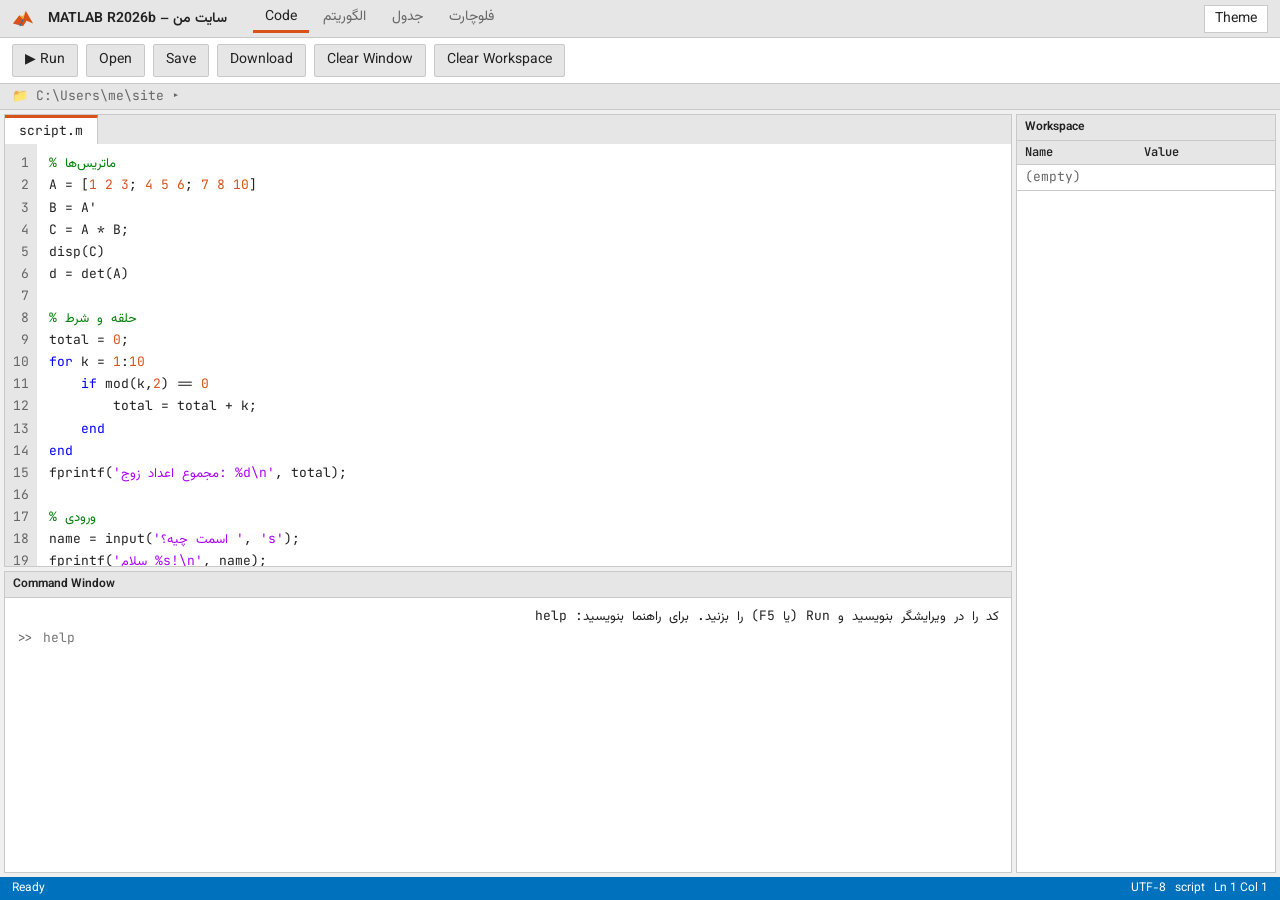
<file: index.html>
<!DOCTYPE html>
<html lang="fa">
<head>
<meta charset="utf-8">
<meta name="viewport" content="width=device-width, initial-scale=1, viewport-fit=cover">
<title>MATLAB – تمرین</title>
<link href="https://fonts.googleapis.com/css2?family=JetBrains+Mono:wght@400;600&family=Vazirmatn:wght@400;600&display=swap" rel="stylesheet">
<style>
:root{
  --bg:#f0f0f0; --panel:#ffffff; --bar:#e6e6e6; --line:#c9c9c9; --text:#222; --muted:#666;
  --blue:#0072bd; --orange:#d95319; --yellow:#edb120; --green:#028009; --purple:#aa04f9; --kw:#0000ff; --err:#d6141e;
  --sel:#cfe4f5; --tab:#fff; color-scheme:light;
  box-sizing:border-box; padding-top:env(safe-area-inset-top,0px); padding-bottom:env(safe-area-inset-bottom,0px);
}
@media (prefers-color-scheme:dark){
  :root:not([data-theme="light"]){
    --bg:#2b2b2b; --panel:#1e1e1e; --bar:#383838; --line:#4a4a4a; --text:#e4e4e4; --muted:#999;
    --blue:#4aa3df; --orange:#f07a47; --green:#5cb85c; --purple:#c678dd; --kw:#6fa8ff; --err:#ff6b6b; --sel:#264f78; --tab:#1e1e1e; color-scheme:dark;
  }
}
:root[data-theme="dark"]{
  --bg:#2b2b2b; --panel:#1e1e1e; --bar:#383838; --line:#4a4a4a; --text:#e4e4e4; --muted:#999;
  --blue:#4aa3df; --orange:#f07a47; --green:#5cb85c; --purple:#c678dd; --kw:#6fa8ff; --err:#ff6b6b; --sel:#264f78; --tab:#1e1e1e; color-scheme:dark;
}
*{box-sizing:border-box}
html{height:100%;scroll-padding-top:env(safe-area-inset-top,0px)}
body{margin:0;height:100%;background:var(--bg);color:var(--text);font:14px/1.6 'Vazirmatn',system-ui,sans-serif;display:flex;flex-direction:column;overflow:hidden}
.mono{font-family:'JetBrains Mono','Vazirmatn',Consolas,Menlo,monospace;font-size:13px}
header{background:var(--bar);border-bottom:1px solid var(--line);display:flex;align-items:center;gap:14px;padding:4px 12px;direction:ltr}
.logo{width:22px;height:22px}
header b{font-weight:600}
.tabs{display:flex;gap:2px;margin-inline-start:12px}
.tabs span{padding:2px 12px;color:var(--muted)}
.tabs .on{color:var(--text);border-bottom:3px solid var(--orange)}
header button{margin-inline-start:auto;background:var(--panel);color:var(--text);border:1px solid var(--line);padding:2px 10px;cursor:pointer;font:inherit}
.strip{background:var(--panel);border-bottom:1px solid var(--line);padding:6px 12px;display:flex;gap:8px;flex-wrap:wrap;direction:ltr}
.strip button{background:var(--bar);color:var(--text);border:1px solid var(--line);padding:4px 12px;cursor:pointer;font:inherit;border-radius:2px}
.strip button:hover{background:var(--sel)}
.strip button:focus-visible,header button:focus-visible,.files li:focus-visible,#cmd:focus-visible{outline:2px solid var(--blue);outline-offset:1px}
.path{background:var(--bar);padding:2px 12px;border-bottom:1px solid var(--line);color:var(--muted);direction:ltr}
main{flex:1;display:grid;grid-template-columns:minmax(0,1fr) 260px;gap:4px;padding:4px;min-height:0;direction:ltr}
.pane{background:var(--panel);border:1px solid var(--line);display:flex;flex-direction:column;min-height:0;min-width:0}
.pane>h2{margin:0;font-size:12px;font-weight:600;background:var(--bar);padding:3px 8px;border-bottom:1px solid var(--line)}
.files{list-style:none;margin:0;padding:4px 0;overflow:auto}
.files li{padding:3px 12px;cursor:pointer;white-space:nowrap}
.files li:hover{background:var(--bar)}
.files li.on{background:var(--sel)}
.files li::before{content:"▣ ";color:var(--blue)}
.center{display:grid;grid-template-rows:minmax(0,3fr) minmax(0,2fr);gap:4px;min-height:0}
.edtab{background:var(--bar);display:flex}
.edtab input{background:var(--tab);color:var(--text);font:inherit;padding:3px 14px;border:0;border-top:3px solid var(--orange);border-right:1px solid var(--line);width:200px;outline-offset:-2px}
.edtab span{background:var(--tab);padding:3px 14px;border-top:3px solid var(--orange);border-right:1px solid var(--line)}
.editor{flex:1;overflow:hidden;display:flex;min-height:120px}
.gut{padding:8px 8px;text-align:right;color:var(--muted);background:var(--bar);user-select:none;white-space:pre;line-height:1.7;overflow:hidden;direction:ltr}
.ed{position:relative;flex:1;min-width:0}
.ed pre,.ed textarea{position:absolute;inset:0;margin:0;padding:8px 12px;border:0;font:inherit;line-height:1.7;white-space:pre;tab-size:4;direction:ltr;text-align:left}
.ed pre{overflow:hidden;pointer-events:none;color:var(--text)}
.ed textarea{overflow:auto;background:transparent;color:transparent;caret-color:var(--text);resize:none;outline:none}
.ed textarea::selection{background:var(--sel)}
.c{color:var(--green)} .s{color:var(--purple)} .k{color:var(--kw)} .n{color:var(--orange)}
.cw{flex:1;overflow:auto;padding:8px 12px;line-height:1.6}
.cw .o{white-space:pre-wrap;unicode-bidi:plaintext;display:block;min-height:1.6em}
.cw .e{color:var(--err)}
.cw .m{color:var(--muted)}
.prompt{display:flex;gap:8px;align-items:center}
.prompt i{font-style:normal;color:var(--muted);white-space:nowrap;max-width:60%;overflow:hidden;text-overflow:ellipsis;unicode-bidi:plaintext}
#cmd{flex:1;border:0;background:transparent;color:var(--text);font:inherit;outline-offset:2px}
table{border-collapse:collapse;width:100%}
th,td{text-align:left;padding:2px 8px;border-bottom:1px solid var(--line);font-weight:400;unicode-bidi:plaintext}
th{background:var(--bar);font-weight:600;font-size:12px}
.right{display:flex;flex-direction:column;min-height:0}
.right .pane{flex:1;overflow:auto}
.fig{padding:8px;display:flex;flex-direction:column;gap:6px;align-items:center;justify-content:center;flex:1}
canvas{width:100%;max-width:100%;border:1px solid var(--line);background:var(--panel)}
footer{background:var(--blue);color:#fff;padding:2px 12px;font-size:12px;display:flex;justify-content:space-between;direction:ltr}
@media (max-width:860px){
  body{overflow:auto}
  main{grid-template-columns:1fr;display:flex;flex-direction:column}
  .center{display:flex;flex-direction:column}
  .editor{height:300px;flex:none} .cw{min-height:240px}
  .files{max-height:140px}
}

[hidden]{display:none!important}
.tabs button{margin:0;background:none;border:0;border-bottom:3px solid transparent;padding:2px 12px;color:var(--muted);font:inherit;cursor:pointer}
.tabs button.on{color:var(--text);border-bottom-color:var(--orange)}
.tabs button:focus-visible{outline:2px solid var(--blue)}
.page{flex:1;overflow:auto;padding:16px;direction:rtl}
.wrap{max-width:860px;margin:0 auto;display:flex;flex-direction:column;gap:12px}
.wrap h1{margin:0;font-size:20px}
.hint{margin:0;color:var(--muted)}
details{background:var(--panel);border:1px solid var(--line);padding:6px 10px}
.codebox{margin:6px 0 0;white-space:pre;overflow:auto;max-height:220px;text-align:left;font:13px/1.6 'JetBrains Mono','Vazirmatn',Consolas,monospace}
#alg-in{width:100%;min-height:240px;padding:10px;background:var(--panel);color:var(--text);border:1px solid var(--line);font:inherit;line-height:1.9}
.act,.act2{align-self:flex-start;border:1px solid var(--line);padding:6px 16px;font:inherit;cursor:pointer;background:#0072bd;color:#fff;border-radius:2px}
.act2{background:var(--bar);color:var(--text)}
.btns{display:flex;gap:8px;flex-wrap:wrap}
.res ul{list-style:none;margin:8px 0 0;padding:0;display:flex;flex-direction:column;gap:4px}
.res li{padding:4px 8px;border-inline-start:4px solid var(--line);background:var(--panel)}
.res li.ok{border-color:var(--green)}.res li.bad{border-color:var(--err)}.res li.warn{border-color:var(--yellow)}
.res li b{display:inline-block;width:1.2em}
.verdict{padding:8px 12px;font-weight:600;border:1px solid}
.v-ok{color:var(--green);border-color:var(--green)}.v-bad{color:var(--err);border-color:var(--err)}
.tbl-wrap{overflow-x:auto}
#tb{border-collapse:collapse;background:var(--panel)}
#tb th,#tb td{border:1px solid var(--line);padding:4px 6px;text-align:center;unicode-bidi:normal}
#tb th small{display:block;color:var(--muted);font-weight:400}
#tb input{width:110px;text-align:center;direction:ltr;background:transparent;color:var(--text);border:0;font:inherit;padding:4px}
#tb .x,.ctl button{background:var(--bar);color:var(--text);border:1px solid var(--line);cursor:pointer;font:inherit}
.pal{display:flex;gap:8px;flex-wrap:wrap}
.pal button{background:var(--panel);color:var(--text);border:1px solid var(--line);padding:6px 12px;font:inherit;cursor:pointer}
.fc{display:flex;flex-direction:column;align-items:center;padding:8px}
.fc .row{position:relative}
.blk{position:relative;width:min(260px,62vw);height:56px}
.blk.b-dec{height:84px}
.blk svg{position:absolute;inset:0;width:100%;height:100%}
.blk svg *{fill:var(--panel);stroke:var(--blue);stroke-width:2;vector-effect:non-scaling-stroke}
.blk input{position:absolute;inset:0;margin:auto;width:70%;height:30px;text-align:center;background:transparent;color:var(--text);border:0;font:inherit}
.blk.b-dec input{width:46%}
.ctl{position:absolute;left:calc(100% + 8px);top:50%;transform:translateY(-50%);display:flex;gap:2px}
.ctl button{width:26px;height:24px;padding:0}
.arr{color:var(--blue);line-height:1;padding:2px 0}
.empty{color:var(--muted)}
.io{display:grid;grid-template-columns:1fr 1fr;gap:10px}
.io label{display:flex;flex-direction:column;gap:4px;font-weight:600}
.io textarea{padding:8px;background:var(--panel);color:var(--text);border:1px solid var(--line);font:inherit;font-weight:400}
.wrap h2{margin:8px 0 0;font-size:16px}
@media (max-width:600px){.io{grid-template-columns:1fr}}
</style>
</head>
<body>
<header>
  <svg class="logo" viewBox="0 0 24 24" aria-hidden="true"><path d="M1 17 8 8l4 4 3-9 8 14-7-3-4 6z" fill="#d95319"/><path d="M8 8l4 4 3-9-3 6z" fill="#edb120"/><path d="M12 12l-4 8 1 0 3-6z" fill="#0072bd"/></svg>
  <b>MATLAB R2026b – سایت من</b>
  <nav class="tabs" aria-label="Pages"><button class="on" data-view="code">Code</button><button data-view="alg">الگوریتم</button><button data-view="tab">جدول</button><button data-view="flow">فلوچارت</button></nav>
  <button id="theme" aria-label="تغییر تم">Theme</button>
</header>
<div class="strip" role="toolbar" aria-label="Run">
  <button id="run" title="F5 / Ctrl+Enter">▶ Run</button>
  <button id="bopen" title="Open a .m or .txt file">Open</button>
  <button id="bsave" title="Ctrl+S">Save</button>
  <button id="bdl" title="Download a copy">Download</button>
  <input type="file" id="fin" accept=".m,.txt,text/plain" hidden>
  <button data-cmd="clc">Clear Window</button>
  <button data-cmd="clear">Clear Workspace</button>
</div>
<div class="path mono">📁 C:\Users\me\site ▸</div>
<main>
  <div class="center">
    <section class="pane" aria-label="Editor">
      <div class="edtab mono"><span id="fname">script.m</span></div>
      <div class="editor mono"><div class="gut" id="gut"></div><div class="ed"><pre id="hlp" aria-hidden="true"></pre><textarea id="ta" wrap="off" spellcheck="false" aria-label="Editor"></textarea></div></div>
    </section>
    <section class="pane" aria-label="Command Window">
      <h2>Command Window</h2>
      <div class="cw mono" id="cw" onclick="cmd.focus()">
        <div id="out"></div>
        <div class="prompt"><i>&gt;&gt;</i><input id="cmd" class="mono" autocomplete="off" spellcheck="false" aria-label="Command" placeholder="help"></div>
      </div>
    </section>
  </div>
  <div class="right">
    <section class="pane" aria-label="Workspace">
      <h2>Workspace</h2>
      <table class="mono"><thead><tr><th>Name</th><th>Value</th></tr></thead><tbody id="ws"></tbody></table>
    </section>
    </div>
</main>
<div class="page" id="v-alg" hidden>
  <div class="wrap">
    <h1>الگوریتم</h1>
    <p class="hint">کدی که در صفحه‌ی Code نوشته‌ای را به‌صورت مرحله‌های شماره‌دار و به فارسی بنویس. هر مرحله یک کار باشد: گرفتن ورودی، محاسبه یا نمایش. مثلاً «عدد اول را از کاربر بگیر».</p>
    <details open><summary>کد فعلی</summary><pre class="codebox" dir="ltr" id="alg-code"></pre></details>
    <textarea id="alg-in" placeholder="1. شروع&#10;2. ..."></textarea>
    <button class="act" id="alg-go">بررسی الگوریتم</button>
    <div class="res" id="alg-res"></div>
  </div>
</div>
<div class="page" id="v-tab" hidden>
  <div class="wrap">
    <h1>جدول ورودی و خروجی</h1>
    <details open><summary>کد فعلی</summary><pre class="codebox" dir="ltr" id="tab-code"></pre></details>
    <p class="hint">بنویس برنامه چه چیزی از کاربر می‌گیرد و چه چیزی نشان می‌دهد. مثلاً «دو عدد از کاربر بگیر».</p>
    <div class="io">
      <label>ورودی<textarea id="io-i" rows="3"></textarea></label>
      <label>خروجی<textarea id="io-o" rows="3"></textarea></label>
    </div>
    <button class="act" id="io-go">بررسی جدول</button>
    <div class="res" id="io-res"></div>
    <h2>تمرین با عدد (اختیاری)</h2>
    <p class="hint">در هر ردیف برای ورودی‌ها عدد دلخواه بنویس و خروجی‌ها را دستی حساب کن. سایت کد را با ورودی‌های تو اجرا می‌کند و جواب تو را با خروجی برنامه مقایسه می‌کند.</p>
    <div class="tbl-wrap"><table id="tb"></table></div>
    <div class="btns"><button class="act2" id="tb-add">+ ردیف جدید</button><button class="act" id="tb-go">بررسی ردیف‌ها</button></div>
    <div class="res" id="tb-res"></div>
  </div>
</div>
<div class="page" id="v-flow" hidden>
  <div class="wrap">
    <h1>فلوچارت</h1>
    <p class="hint">یک شکل انتخاب کن تا به انتهای فلوچارت اضافه شود، بعد داخلش را بنویس. با ↑ و ↓ جابه‌جایش کن و با ✕ حذفش کن.</p>
    <details><summary>کد فعلی</summary><pre class="codebox" dir="ltr" id="flow-code"></pre></details>
    <div class="pal" id="pal">
      <button data-t="oval">⬭ شروع / پایان</button><button data-t="io">▱ ورودی / خروجی</button><button data-t="proc">▭ پردازش</button><button data-t="dec">◇ شرط</button>
    </div>
    <div class="fc" id="fc"></div>
    <button class="act" id="fc-go">بررسی فلوچارت</button>
    <div class="res" id="fc-res"></div>
  </div>
</div>
<footer><span id="st">Ready</span><span>UTF-8 &nbsp; script &nbsp; Ln 1 Col 1</span></footer>

<script>
/*INTERP*/
const M=(r,c,d)=>({r,c,d}),S=s=>({s}),sc=v=>M(1,1,[v]),isS=v=>v&&v.s!==undefined;
let vars={},outFn=()=>{},endCtx=null,steps=0,figFn=()=>{},titleFn=()=>{},cwClear=()=>{};
let inputAnswers=[],inputPos=0,needIn=null;
const err=m=>{throw new Error(m)};
const truthy=v=>isS(v)?v.s.length>0:v.d.length>0&&v.d.every(x=>x!==0);
function lex(src){
  const t=[];let i=0;
  while(i<src.length){
    const ch=src[i],sp=i>0&&/\s/.test(src[i-1]);
    if(/\s/.test(ch)){i++;continue}
    if(ch==="%")break;
    const rest=src.slice(i);let m;
    if((m=/^(\d+\.?\d*|\.\d+)([eE][+-]?\d+)?/.exec(rest))){t.push({k:"n",v:parseFloat(m[0]),sp});i+=m[0].length;continue}
    if((m=/^[A-Za-z_]\w*/.exec(rest))){t.push({k:"id",v:m[0],sp});i+=m[0].length;continue}
    if(ch==="'"){
      const p=t[t.length-1];
      if(p&&!sp&&(p.k==="n"||p.k==="id"||p.v===")"||p.v==="]"||p.v==="'")){t.push({k:"op",v:"'",sp});i++;continue}
      let j=i+1,s="";
      while(j<src.length){if(src[j]==="'"){if(src[j+1]==="'"){s+="'";j+=2;continue}break}s+=src[j++]}
      if(j>=src.length)err("A MATLAB string constant is not terminated properly.");
      t.push({k:"s",v:s,sp});i=j+1;continue;
    }
    const two=src.substr(i,2);
    if(["==","~=","!=","<=",">=","&&","||",".*","./",".^"].includes(two)){t.push({k:"op",v:two==="~="?"!=":two,sp});i+=2;continue}
    if("+-*/^<>&|~!()[],;:".includes(ch)){t.push({k:"op",v:ch==="~"?"!":ch,sp});i++;continue}
    err("Invalid character '"+ch+"'.");
  }
  return t;
}
const cache=new Map();
function parseExpr(src){
  if(cache.has(src))return cache.get(src);
  const tk=lex(src);let p=0,mat=false;
  const isOp=v=>tk[p]&&tk[p].k==="op"&&tk[p].v===v;
  const need=v=>{if(!isOp(v))err("Parse error: expected '"+v+"'.");p++};
  const L=(ops,sub)=>()=>{let l=sub();
    while(tk[p]&&tk[p].k==="op"&&ops.includes(tk[p].v)){
      const o=tk[p];
      if(mat&&(o.v==="+"||o.v==="-")&&o.sp&&tk[p+1]&&!tk[p+1].sp)break;
      p++;l={t:"b",o:o.v,l,r:sub()}}
    return l};
  function args(){const a=[],prev=mat;mat=false;
    if(!isOp(")")){for(;;){
      if(isOp(":")&&tk[p+1]&&(tk[p+1].v===","||tk[p+1].v===")")){p++;a.push({t:"all"})}else a.push(expr());
      if(isOp(",")){p++;continue}break}}
    mat=prev;return a}
  function matrix(){const prev=mat;mat=true;const rows=[[]];
    while(!isOp("]")){
      if(!tk[p])err("Matrix is not closed.");
      if(isOp(";")){p++;rows.push([]);continue}
      if(isOp(",")){p++;continue}
      rows[rows.length-1].push(expr())}
    p++;mat=prev;return{t:"mat",rows:rows.filter(r=>r.length)}}
  function primary(){
    const k=tk[p++];if(!k)err("Incomplete expression.");
    if(k.k==="n")return{t:"num",v:k.v};
    if(k.k==="s")return{t:"str",v:k.v};
    if(k.k==="op"&&k.v==="("){const prev=mat;mat=false;const e=expr();mat=prev;need(")");return{t:"par",x:e}}
    if(k.k==="op"&&k.v==="[")return matrix();
    if(k.k==="id"){if(isOp("(")){p++;const a=args();need(")");return{t:"call",n:k.v,a}}return{t:"id",n:k.v}}
    err("Parse error near '"+k.v+"'.");
  }
  function postfix(){let x=primary();while(isOp("'")){p++;x={t:"tr",x}}return x}
  function power(){let b=postfix();
    while(isOp("^")||isOp(".^")){const o=tk[p++].v;let e;
      if(isOp("-")||isOp("+")||isOp("!")){const u=tk[p++].v;e={t:"u",o:u,x:postfix()}}else e=postfix();
      b={t:"b",o,l:b,r:e}}
    return b}
  function unary(){if(isOp("-")||isOp("+")||isOp("!")){const o=tk[p++].v;return{t:"u",o,x:unary()}}return power()}
  const mul=L(["*","/",".*","./"],unary),add=L(["+","-"],mul);
  const range=()=>{const a=add();
    if(isOp(":")){p++;const b=add();if(isOp(":")){p++;return{t:"r",a,s:b,b:add()}}return{t:"r",a,s:null,b}}
    return a};
  const cmp=L(["==","!=","<",">","<=",">="],range),and=L(["&"],cmp),or=L(["|"],and),land=L(["&&"],or),lor=L(["||"],land);
  function expr(){return lor()}
  const e=expr();
  if(p<tk.length)err("Parse error near '"+tk[p].v+"'.");
  cache.set(src,e);return e;
}
const OP={"+":(x,y)=>x+y,"-":(x,y)=>x-y,"*":(x,y)=>x*y,"/":(x,y)=>x/y,"^":(x,y)=>Math.pow(x,y),
"==":(x,y)=>+(x===y),"!=":(x,y)=>+(x!==y),"<":(x,y)=>+(x<y),">":(x,y)=>+(x>y),"<=":(x,y)=>+(x<=y),">=":(x,y)=>+(x>=y),
"&":(x,y)=>+(!!x&&!!y),"|":(x,y)=>+(!!x||!!y)};
function ew(a,b,f){
  const r=a.r===b.r?a.r:a.r===1?b.r:b.r===1?a.r:-1,c=a.c===b.c?a.c:a.c===1?b.c:b.c===1?a.c:-1;
  if(r<0||c<0)err("Arrays have incompatible sizes for this operation.");
  const d=[];
  for(let i=0;i<r;i++)for(let j=0;j<c;j++)d.push(f(a.d[(a.r===1?0:i)*a.c+(a.c===1?0:j)],b.d[(b.r===1?0:i)*b.c+(b.c===1?0:j)]));
  return M(r,c,d)}
function matmul(a,b){
  if(a.c!==b.r)err("Incorrect dimensions for matrix multiplication. Check that the number of columns in the first matrix matches the number of rows in the second matrix.");
  const d=[];
  for(let i=0;i<a.r;i++)for(let j=0;j<b.c;j++){let s=0;for(let k=0;k<a.c;k++)s+=a.d[i*a.c+k]*b.d[k*b.c+j];d.push(s)}
  return M(a.r,b.c,d)}
function binop(op,a,b){
  if(isS(a)||isS(b)){
    if(op==="=="&&isS(a)&&isS(b))return sc(a.s===b.s?1:0);
    err("Operator '"+op+"' is not supported for operands of type 'char'.")}
  if(op==="*"&&a.d.length>1&&b.d.length>1)return matmul(a,b);
  if(op==="/"&&b.d.length>1)err("Matrix right division is not supported. Use ./ for element-wise division.");
  if(op==="^"&&(a.d.length>1||b.d.length>1))err("Matrix power is not supported. Use .^ for element-wise power.");
  return ew(a,b,OP[({".*":"*","./":"/",".^":"^"})[op]||op])}
function hcat(list){
  list=list.filter(m=>m.d.length);if(!list.length)return M(0,0,[]);
  const r=list[0].r;
  if(list.some(m=>m.r!==r))err("Dimensions of arrays being concatenated are not consistent.");
  const c=list.reduce((s,m)=>s+m.c,0),d=[];
  for(let i=0;i<r;i++)list.forEach(m=>{for(let j=0;j<m.c;j++)d.push(m.d[i*m.c+j])});
  return M(r,c,d)}
function vcat(list){
  list=list.filter(m=>m.d.length);if(!list.length)return M(0,0,[]);
  const c=list[0].c;
  if(list.some(m=>m.c!==c))err("Dimensions of arrays being concatenated are not consistent.");
  return M(list.reduce((s,m)=>s+m.r,0),c,[].concat(...list.map(m=>m.d)))}
function idxList(node,len){
  if(node.t==="all")return Array.from({length:len},(_,i)=>i);
  const sv=endCtx;endCtx=len;const v=ev(node);endCtx=sv;
  if(isS(v))err("Invalid index.");
  return v.d.map(x=>{if(!Number.isInteger(x)||x<1)err(x===0?"Index in position 1 is invalid. Array indices must be positive integers or logical values.":"Array indices must be positive integers or logical values.");return x-1})}
function index(v,a){
  if(isS(v)){const ids=idxList(a[0],v.s.length);return S(ids.map(i=>v.s[i]||"").join(""))}
  if(a.length===1){
    const ids=idxList(a[0],v.d.length);
    ids.forEach(i=>{if(i>=v.d.length)err("Index exceeds the number of array elements. Index must not exceed "+v.d.length+".")});
    const d=ids.map(i=>v.d[i]);
    return v.c===1&&v.r>1?M(d.length,1,d):(v.r>1&&a[0].t==="all")?M(d.length,1,d):M(1,d.length,d)}
  const rs=idxList(a[0],v.r),cs=idxList(a[1],v.c);
  rs.forEach(i=>{if(i>=v.r)err("Index in position 1 exceeds array bounds. Index must not exceed "+v.r+".")});
  cs.forEach(j=>{if(j>=v.c)err("Index in position 2 exceeds array bounds. Index must not exceed "+v.c+".")});
  const d=[];rs.forEach(i=>cs.forEach(j=>d.push(v.d[i*v.c+j])));
  return M(rs.length,cs.length,d)}
function assignIdx(name,a,val){
  let v=vars[name]||M(0,0,[]);
  if(isS(v)||isS(val))err("Assignment to character arrays is not supported.");
  if(a.length===1){
    const ids=idxList(a[0],v.d.length);let r=v.r,c=v.c;const d=v.d.slice(),need=Math.max(-1,...ids)+1;
    if(need>d.length){
      if(r<=1){r=1;c=need}else if(c===1){r=need}else err("Linear indexing cannot grow a matrix.");
      while(d.length<need)d.push(0)}
    if(val.d.length!==1&&val.d.length!==ids.length)err("Unable to perform assignment because the number of elements on the left and right sides is not the same.");
    ids.forEach((i,k)=>d[i]=val.d.length===1?val.d[0]:val.d[k]);
    vars[name]=M(r,c,d);return}
  const rs=idxList(a[0],v.r),cs=idxList(a[1],v.c);
  const R=Math.max(v.r,Math.max(-1,...rs)+1),C=Math.max(v.c,Math.max(-1,...cs)+1);
  const d=Array(R*C).fill(0);
  for(let i=0;i<v.r;i++)for(let j=0;j<v.c;j++)d[i*C+j]=v.d[i*v.c+j];
  if(val.d.length!==1&&val.d.length!==rs.length*cs.length)err("Unable to perform assignment because the number of elements on the left and right sides is not the same.");
  rs.forEach((i,ri)=>cs.forEach((j,ci)=>{const k=ci*rs.length+ri;d[i*C+j]=val.d.length===1?val.d[0]:val.d[(k%val.r)*val.c+Math.floor(k/val.r)]}));
  vars[name]=M(R,C,d)}
function ev(n){
  switch(n.t){
    case"num":return sc(n.v);
    case"str":return S(n.v);
    case"par":return ev(n.x);
    case"all":return err("Invalid use of ':'.");
    case"id":
      if(n.n==="end"){if(endCtx===null)err("Illegal use of end.");return sc(endCtx)}
      if(n.n in vars)return vars[n.n];
      return callFn(n.n,[]);
    case"call":
      if(n.n in vars)return index(vars[n.n],n.a);
      return callFn(n.n,n.a.map(x=>{const v=ev(x);if(v==null)err("Invalid argument.");return v}));
    case"b":
      if(n.o==="&&")return sc(truthy(ev(n.l))&&truthy(ev(n.r))?1:0);
      if(n.o==="||")return sc(truthy(ev(n.l))||truthy(ev(n.r))?1:0);
      return binop(n.o,ev(n.l),ev(n.r));
    case"u":{const x=ev(n.x);if(isS(x))err("Unary operator is not supported for char.");
      return M(x.r,x.c,x.d.map(n.o==="-"?v=>-v:n.o==="!"?v=>+(v===0):v=>v))}
    case"tr":{const x=ev(n.x);if(isS(x))return x;const d=[];
      for(let j=0;j<x.c;j++)for(let i=0;i<x.r;i++)d.push(x.d[i*x.c+j]);return M(x.c,x.r,d)}
    case"r":{const a=ev(n.a).d[0],b=ev(n.b).d[0],s=n.s?ev(n.s).d[0]:1;
      if(s===0)err("Step size cannot be zero.");
      const d=[],cnt=Math.floor((b-a)/s+1e-10);
      for(let i=0;i<=cnt;i++)d.push(a+i*s);return M(1,d.length,d)}
    case"mat":{const rows=n.rows.map(r=>r.map(ev));
      if(rows.some(r=>r.some(isS)))return S(rows.map(r=>r.map(v=>isS(v)?v.s:String.fromCharCode(...v.d)).join("")).join(""));
      return vcat(rows.map(hcat))}
  }
}
const fmtG=x=>Number.isInteger(x)?String(x):!isFinite(x)?(isNaN(x)?"NaN":x<0?"-Inf":"Inf"):String(+x.toPrecision(6));
const fmtNum=x=>Number.isInteger(x)?String(x):!isFinite(x)?(isNaN(x)?"NaN":x<0?"-Inf":"Inf"):x.toFixed(4);
function fmtMat(m){
  const ints=m.d.every(x=>Number.isInteger(x)||!isFinite(x));
  const s=m.d.map(x=>ints?fmtG(x):fmtNum(x)),w=Math.max(...s.map(x=>x.length))+(ints?3:4),W=Math.max(ints?6:10,w),rows=[];
  for(let i=0;i<m.r;i++)rows.push(s.slice(i*m.c,(i+1)*m.c).map(x=>x.padStart(W)).join(""));
  return rows.join("\n")}
function showVar(n,v){
  if(isS(v))return outFn(n+" = "+v.s);
  if(v.d.length===0)return outFn(n+" =\n\n     []\n ");
  if(v.d.length===1)return outFn(n+" = "+fmtNum(v.d[0]));
  outFn(n+" =\n\n"+fmtMat(v)+"\n ")}
function sprintf(fmt,args){
  fmt=fmt.replace(/\\n/g,"\n").replace(/\\t/g,"\t").replace(/\\\\/g,"\\");
  const flat=[];args.forEach(a=>{if(isS(a))flat.push(a.s);else a.d.forEach(x=>flat.push(x))});
  let out="",ai=0,used;
  do{
    used=0;
    out+=fmt.replace(/%(%|[-+0 ]*\d*(?:\.\d+)?[dfgsie])/g,(m,spec)=>{
      if(spec==="%")return"%";
      const cv=spec.slice(-1),a=flat[ai++];used++;
      if(a===undefined)return"";
      const mm=/^([-+0 ]*)(\d*)(?:\.(\d+))?/.exec(spec);let s;
      if(typeof a==="string")s=a;
      else if(cv==="s")s=fmtG(a);
      else if(cv==="f")s=a.toFixed(mm[3]===undefined?6:+mm[3]);
      else if(cv==="e")s=a.toExponential(mm[3]===undefined?6:+mm[3]);
      else if(cv==="d"||cv==="i")s=Number.isInteger(a)?String(a):fmtG(a);
      else s=fmtG(a);
      const w=+mm[2];
      if(w)s=mm[1].includes("-")?s.padEnd(w):(mm[1].includes("0")&&typeof a!=="string"?s.padStart(w,"0"):s.padStart(w));
      return s});
  }while(ai<flat.length&&used>0);
  return out}
const m1=f=>a=>{if(isS(a))err("Argument must be numeric.");return M(a.r,a.c,a.d.map(f))};
function reduce(a,f){
  if(a.r===1||a.c===1)return sc(f(a.d));
  const d=[];for(let j=0;j<a.c;j++){const v=[];for(let i=0;i<a.r;i++)v.push(a.d[i*a.c+j]);d.push(f(v))}
  return M(1,a.c,d)}
function fill(r,c,v){let R=1,C=1;
  if(r){if(r.d.length>1){R=r.d[0];C=r.d[1]}else{R=r.d[0];C=c?c.d[0]:R}}
  return M(R,C,Array(R*C).fill(v))}
function gj(a){
  const n=a.r;if(n!==a.c)err("Matrix must be square.");
  const A=[],I=[];
  for(let i=0;i<n;i++){A.push(a.d.slice(i*n,i*n+n));I.push(Array.from({length:n},(_,j)=>+(i===j)))}
  let det=1;
  for(let c=0;c<n;c++){
    let p=c;for(let r=c+1;r<n;r++)if(Math.abs(A[r][c])>Math.abs(A[p][c]))p=r;
    if(Math.abs(A[p][c])<1e-12)return{det:0,inv:null};
    if(p!==c){[A[p],A[c]]=[A[c],A[p]];[I[p],I[c]]=[I[c],I[p]];det=-det}
    const pv=A[c][c];det*=pv;
    for(let j=0;j<n;j++){A[c][j]/=pv;I[c][j]/=pv}
    for(let r=0;r<n;r++)if(r!==c){const f=A[r][c];if(f)for(let j=0;j<n;j++){A[r][j]-=f*A[c][j];I[r][j]-=f*I[c][j]}}}
  return{det:Math.round(det*1e10)/1e10,inv:M(n,n,[].concat(...I))}}
const dims=a=>isS(a)?[1,a.s.length]:[a.r,a.c];
const FN={
  pi:()=>sc(Math.PI),e:()=>sc(Math.E),Inf:()=>sc(Infinity),inf:()=>sc(Infinity),NaN:()=>sc(NaN),true:()=>sc(1),false:()=>sc(0),eps:()=>sc(2.220446049250313e-16),
  zeros:(r,c)=>fill(r,c,0),ones:(r,c)=>fill(r,c,1),
  eye:(r,c)=>{const m=fill(r,c,0);for(let i=0;i<Math.min(m.r,m.c);i++)m.d[i*m.c+i]=1;return m},
  rand:(r,c)=>{const m=fill(r,c,0);m.d=m.d.map(()=>Math.random());return m},
  randi:(mx,r,c)=>{const m=fill(r,c,0),hi=mx.d[mx.d.length-1],lo=mx.d.length>1?mx.d[0]:1;m.d=m.d.map(()=>lo+Math.floor(Math.random()*(hi-lo+1)));return m},
  size:(a,k)=>{const[r,c]=dims(a);return k?sc(k.d[0]===1?r:c):M(1,2,[r,c])},
  length:a=>{const[r,c]=dims(a);return sc(r*c?Math.max(r,c):0)},
  numel:a=>{const[r,c]=dims(a);return sc(r*c)},
  isempty:a=>{const[r,c]=dims(a);return sc(r*c===0?1:0)},
  sum:a=>reduce(a,v=>v.reduce((s,x)=>s+x,0)),
  prod:a=>reduce(a,v=>v.reduce((s,x)=>s*x,1)),
  mean:a=>reduce(a,v=>v.length?v.reduce((s,x)=>s+x,0)/v.length:NaN),
  max:(a,b)=>b?ew(a,b,Math.max):reduce(a,v=>Math.max(...v)),
  min:(a,b)=>b?ew(a,b,Math.min):reduce(a,v=>Math.min(...v)),
  abs:m1(Math.abs),sqrt:m1(Math.sqrt),sin:m1(Math.sin),cos:m1(Math.cos),tan:m1(Math.tan),exp:m1(Math.exp),log:m1(Math.log),log10:m1(Math.log10),
  floor:m1(Math.floor),ceil:m1(Math.ceil),fix:m1(Math.trunc),round:m1(x=>Math.sign(x)*Math.round(Math.abs(x))),
  mod:(a,b)=>ew(a,b,(x,y)=>y===0?x:x-Math.floor(x/y)*y),
  rem:(a,b)=>ew(a,b,(x,y)=>x%y),
  linspace:(a,b,n)=>{const N=n?n.d[0]:100,s=a.d[0],e=b.d[0];return M(1,N,Array.from({length:N},(_,i)=>N===1?e:s+(e-s)*i/(N-1)))},
  sort:a=>{if(a.r>1&&a.c>1)err("sort supports vectors only.");return M(a.r,a.c,a.d.slice().sort((x,y)=>x-y))},
  find:a=>{const d=[];a.d.forEach((x,i)=>{if(x!==0)d.push(i+1)});return a.c===1&&a.r>1?M(d.length,1,d):M(1,d.length,d)},
  det:a=>sc(gj(a).det),
  inv:a=>{const g=gj(a);if(!g.inv)err("Matrix is singular to working precision.");return g.inv},
  transpose:a=>{const d=[];for(let j=0;j<a.c;j++)for(let i=0;i<a.r;i++)d.push(a.d[i*a.c+j]);return M(a.c,a.r,d)},
  num2str:a=>isS(a)?a:S(a.d.map(x=>Number.isInteger(x)?String(x):String(+x.toPrecision(5))).join("  ")),
  disp:a=>{if(isS(a))outFn(a.s);else if(a.d.length===1)outFn(fmtNum(a.d[0]));else if(a.d.length)outFn(fmtMat(a))},
  fprintf:(f,...r)=>{outFn(sprintf(f.s,r),"",true)},
  input:(p,t)=>{
    if(inputPos>=inputAnswers.length)throw{needInput:true,prompt:p?p.s:""};
    const r=inputAnswers[inputPos++];
    outFn((p?p.s:"")+r+"\n","",true);
    if(t&&t.s==="s")return S(r);
    if(!r.trim())return M(0,0,[]);
    try{return ev(parseExpr(r))}catch(e){err("Invalid input. Enter a number or a matrix such as [1 2 3].")}
  }
};
function callFn(n,a){const f=FN[n];if(!f)err("Unrecognized function or variable '"+n+"'.");return f(...a)}
const NOOP=["grid","hold","figure","close","format","axis","legend","xlabel","ylabel","clc","clear","clearvars"];
function splitStmts(line){
  const res=[];let cur="",d=0,q=false;
  for(let i=0;i<line.length;i++){
    const ch=line[i];
    if(q){cur+=ch;if(ch==="'"){if(line[i+1]==="'"){cur+="'";i++}else q=false}continue}
    if(ch==="%")break;
    if(ch==="'"){const pv=line[i-1];if(pv&&/[\w)\]'.]/.test(pv))cur+=ch;else{q=true;cur+=ch}continue}
    if("([{".includes(ch))d++;
    if(")]}".includes(ch))d--;
    if(d===0&&(ch===";"||ch===",")){if(cur.trim())res.push({t:cur.trim(),show:ch===","});cur="";continue}
    cur+=ch}
  if(cur.trim())res.push({t:cur.trim(),show:true});
  return res}
const word=t=>t.split(/[\s(]/)[0];
function build(stmts){
  let i=0;
  function block(stop){
    const out=[];
    while(i<stmts.length){
      const s=stmts[i],w=word(s.t);
      if(stop.includes(w))return out;
      i++;
      if(w==="for"){
        const m=/^for\s+(\w+)\s*=\s*(.+)$/.exec(s.t);if(!m)err("Invalid for statement.");
        const body=block(["end"]);if(!stmts[i])err("Missing end for 'for' statement.");i++;
        out.push({k:"for",v:m[1],e:m[2],body})}
      else if(w==="while"){
        const body=block(["end"]);if(!stmts[i])err("Missing end for 'while' statement.");i++;
        out.push({k:"while",e:s.t.slice(5),body})}
      else if(w==="if"){
        const br=[{e:s.t.slice(2),body:block(["elseif","else","end"])}];let els=null;
        for(;;){
          const t=stmts[i];if(!t)err("Missing end for 'if' statement.");i++;
          const w2=word(t.t);
          if(w2==="elseif")br.push({e:t.t.slice(6),body:block(["elseif","else","end"])});
          else if(w2==="else")els=block(["end"]);
          else break}
        out.push({k:"if",br,els})}
      else out.push({k:"s",t:s.t,show:s.show})}
    return out}
  return block([])}
function stmt(t,show){
  const w=word(t);
  if(NOOP.includes(w)){if(w==="clc")cwClear();else if(w==="clear"||w==="clearvars")vars={};return}
  const m=/^([A-Za-z_]\w*)\s*(\(([^'=]*)\))?\s*=(?!=)\s*(.+)$/.exec(t);
  if(m){
    const val=ev(parseExpr(m[4]));if(val==null)err("Value must be an array or string.");
    if(m[2]!==undefined)assignIdx(m[1],parseExpr(m[1]+"("+m[3]+")").a,val);else vars[m[1]]=val;
    if(show)showVar(m[1],vars[m[1]]);return}
  const v=ev(parseExpr(t));if(v==null)return;
  if(/^[A-Za-z_]\w*$/.test(t)&&t in vars){if(show)showVar(t,v)}
  else{vars.ans=v;if(show)showVar("ans",v)}}
function exec(blk){
  for(const b of blk){
    if(++steps>200000)err("Maximum number of iterations exceeded. Possible infinite loop.");
    if(b.k==="for"){
      const r=ev(parseExpr(b.e));if(isS(r))err("for loop over text is not supported.");
      for(let j=0;j<r.c;j++){const col=[];for(let i=0;i<r.r;i++)col.push(r.d[i*r.c+j]);vars[b.v]=M(r.r,1,col);exec(b.body)}}
    else if(b.k==="while"){while(truthy(ev(parseExpr(b.e)))){if(++steps>200000)err("Maximum number of iterations exceeded. Possible infinite loop.");exec(b.body)}}
    else if(b.k==="if"){let done=false;
      for(const br of b.br)if(truthy(ev(parseExpr(br.e)))){exec(br.body);done=true;break}
      if(!done&&b.els)exec(b.els)}
    else stmt(b.t,b.show)}}
function runCode(src){
  steps=0;
  try{const st=[];src.split(/\r?\n/).forEach(l=>st.push(...splitStmts(l)));exec(build(st))}
  catch(e){if(e&&e.needInput)needIn=e;else outFn(e.message,"e")}}
/*ENDINTERP*/

/* ===== UI ===== */
const $=id=>document.getElementById(id);
const out=$("out"),cmd=$("cmd"),cw=$("cw"),ta=$("ta"),PR=document.querySelector(".prompt i"),KEY="matlab-site-code";
const STARTER=`% ماتریس‌ها
A = [1 2 3; 4 5 6; 7 8 10]
B = A'
C = A * B;
disp(C)
d = det(A)

% حلقه و شرط
total = 0;
for k = 1:10
    if mod(k,2) == 0
        total = total + k;
    end
end
fprintf('مجموع اعداد زوج: %d\\n', total);

% ورودی
name = input('اسمت چیه؟ ', 's');
fprintf('سلام %s!\\n', name);`;
const esc=s=>s.replace(/&/g,"&amp;").replace(/</g,"&lt;").replace(/>/g,"&gt;");
function cmtIdx(l){let q=false;
  for(let i=0;i<l.length;i++){const c=l[i];
    if(c==="'"){if(q)q=false;else if(!(l[i-1]&&/[\w)\]'.]/.test(l[i-1])))q=true}
    else if(c==="%"&&!q)return i}
  return -1}
function hl(line){
  const i=cmtIdx(line);let code=line,cm="";
  if(i>=0){code=line.slice(0,i);cm=line.slice(i)}
  let h=esc(code).replace(/('[^']*')/g,'<span class="s">$1</span>');
  h=h.replace(/(<span class="s">.*?<\/span>)|(\b\d+(\.\d+)?\b)|\b(for|end|if|else|elseif|while|break|function)\b/g,(m,a,b,_,d)=>a?a:b?'<span class="n">'+b+'</span>':'<span class="k">'+d+'</span>');
  return h+(cm?'<span class="c">'+esc(cm)+'</span>':"")}
function paint(){
  const L=ta.value.split("\n");
  $("hlp").innerHTML=L.map(hl).join("\n")+"\n";
  $("gut").textContent=L.map((_,i)=>i+1).join("\n");
  $("hlp").scrollTop=ta.scrollTop;$("hlp").scrollLeft=ta.scrollLeft;$("gut").scrollTop=ta.scrollTop}
let saved=null;try{saved=localStorage.getItem(KEY)}catch(e){}
ta.value=saved!==null?saved:STARTER;
let dirty=false,fh=null,lastMod=0;
ta.addEventListener("input",()=>{dirty=true;try{localStorage.setItem(KEY,ta.value)}catch(e){}paint()});
ta.addEventListener("scroll",paint);
ta.addEventListener("keydown",e=>{
  if((e.key==="Enter"&&(e.ctrlKey||e.metaKey))||e.key==="F5"){e.preventDefault();runEditor()}
  if(e.key==="s"&&(e.ctrlKey||e.metaKey)){e.preventDefault();saveFile()}});
let openSpan=null;
function print(t,cls,inline){
  if(inline){
    const nl=t.endsWith("\n"),txt=nl?t.slice(0,-1):t;
    if(openSpan)openSpan.textContent+=txt;
    else{openSpan=document.createElement("span");openSpan.className="o";openSpan.textContent=txt;out.appendChild(openSpan)}
    if(nl)openSpan=null;
  }else{openSpan=null;const d=document.createElement("span");d.className="o "+(cls||"");d.textContent=t;out.appendChild(d)}
  cw.scrollTop=cw.scrollHeight}
outFn=print;cwClear=()=>{out.innerHTML="";openSpan=null};
function updateWs(){
  const tb=$("ws");tb.innerHTML="";
  const ks=Object.keys(vars);
  ks.forEach(k=>{
    const v=vars[k],tr=document.createElement("tr");
    const val=isS(v)?"'"+v.s+"'":v.d.length===1?fmtNum(v.d[0]):v.r+"×"+v.c+" double";
    [k,val].forEach(x=>{const td=document.createElement("td");td.textContent=x;tr.appendChild(td)});tb.appendChild(tr)});
  if(!ks.length)tb.innerHTML='<tr><td colspan="2" style="color:var(--muted)">(empty)</td></tr>'}
let awaiting=null;
function runScript(src){
  awaiting=null;PR.textContent=">>";cmd.placeholder="help";
  const snap={...vars},mark=out.childNodes.length,answers=[];
  (function attempt(){
    vars={...snap};
    while(out.childNodes.length>mark)out.removeChild(out.lastChild);
    openSpan=null;inputAnswers=answers;inputPos=0;needIn=null;
    runCode(src);
    if(needIn){
      const q=needIn;needIn=null;
      PR.textContent=q.prompt||"?";cmd.placeholder="";cmd.focus();
      awaiting=v=>{answers.push(v);attempt()};
      cw.scrollTop=cw.scrollHeight;return}
    updateWs()})()}
function runEditor(){print(">> run","m");runScript(ta.value)}
function runCmd(raw){
  const c=raw.trim();if(!c)return;
  print(">> "+c,"m");
  if(c==="help"){print("Write code in the Editor and press Run (F5), or type commands here.\nExamples:\n  A = [1 2; 3 4]\n  B = A * A'\n  x = 1:5;  disp(x)\n  for k = 1:3, disp(k), end\n  fprintf('%d\\n', 5)");return}
  runScript(c)}
cmd.addEventListener("keydown",e=>{
  if(e.key!=="Enter")return;
  const v=cmd.value;cmd.value="";
  if(awaiting){const f=awaiting;awaiting=null;PR.textContent=">>";f(v)}else runCmd(v)});
$("run").onclick=runEditor;
async function download(){
  const st=$("st");
  try{
    const d=typeof claude!=="undefined"?await claude.use("downloads"):null;
    if(!d){
      const a=document.createElement("a");
      a.href=URL.createObjectURL(new Blob([ta.value],{type:"text/plain"}));
      a.download="script.m";document.body.appendChild(a);a.click();a.remove();
      st.textContent="Downloaded script.m";return}
    await d.save({filename:"script.txt",data:ta.value});
    st.textContent="Downloaded script.txt (rename it to script.m)";
  }catch(e){st.textContent=e&&e.code==="declined"?"Download cancelled":"Download is not available here"}}
const say=t=>{$("st").textContent=t};
function setText(t,name){ta.value=t;$("fname").textContent=name;dirty=false;try{localStorage.setItem(KEY,t)}catch(e){}paint()}
const PICK={types:[{description:"MATLAB / text",accept:{"text/plain":[".m",".txt"]}}]};
async function openFile(){
  if(window.showOpenFilePicker){
    try{
      const [h]=await showOpenFilePicker(PICK);
      const f=await h.getFile();fh=h;lastMod=f.lastModified;
      setText(await f.text(),h.name);say("Opened "+h.name+". Save writes back to this same file.");return;
    }catch(e){if(e&&e.name==="AbortError")return}
  }
  $("fin").click()}
$("fin").addEventListener("change",async e=>{
  const f=e.target.files[0];if(!f)return;
  fh=null;setText(await f.text(),f.name);say("Opened "+f.name+". Save will download a copy.");e.target.value=""});
async function saveFile(){
  try{
    if(!fh&&window.showSaveFilePicker){
      fh=await showSaveFilePicker({suggestedName:$("fname").textContent||"script.m",...PICK});
      $("fname").textContent=fh.name}
    if(fh){
      const w=await fh.createWritable();await w.write(ta.value);await w.close();
      lastMod=(await fh.getFile()).lastModified;dirty=false;say("Saved to "+fh.name);return}
  }catch(e){if(e&&e.name==="AbortError")return;fh=null}
  download()}
window.addEventListener("focus",async()=>{
  if(!fh||dirty)return;
  try{const f=await fh.getFile();
    if(f.lastModified!==lastMod){lastMod=f.lastModified;setText(await f.text(),fh.name);say("Reloaded changes from "+fh.name)}}catch(e){}});
$("bopen").onclick=openFile;$("bsave").onclick=saveFile;$("bdl").onclick=download;
document.querySelectorAll("[data-cmd]").forEach(b=>b.onclick=()=>runCmd(b.dataset.cmd));
$("theme").onclick=()=>{const r=document.documentElement;r.dataset.theme=getComputedStyle(r).colorScheme==="dark"?"light":"dark"};
/*PAGES*/
const SK="matlab-site-work";
let WK={alg:"",rows:[],flow:[],io:{i:"",o:""}};
try{const x=JSON.parse(localStorage.getItem(SK)||"null");if(x)WK=Object.assign(WK,x)}catch(e){}
const saveW=()=>{try{localStorage.setItem(SK,JSON.stringify(WK))}catch(e){}};
const fa=s=>s.replace(/[۰-۹]/g,d=>"۰۱۲۳۴۵۶۷۸۹".indexOf(d)).replace(/[٠-٩]/g,d=>"٠١٢٣٤٥٦٧٨٩".indexOf(d)).replace(/ي/g,"ی").replace(/ك/g,"ک");
const att=s=>String(s).replace(/&/g,"&amp;").replace(/</g,"&lt;").replace(/>/g,"&gt;").replace(/"/g,"&quot;");
const hasTok=(t,v)=>new RegExp("(^|[^A-Za-z0-9_])"+v+"($|[^A-Za-z0-9_])").test(t);
const STOP=["وارد","کنید","کن","را","عدد","مقدار","لطفا","لطفاً","از","به","برای","کاربر","بدهید","بنویسید"];
function analyze(src){
  const A={seq:[],ins:[],outs:[],msgs:0,vars:new Set()};
  src.split(/\r?\n/).forEach(l=>splitStmts(l).forEach(s=>{
    const t=s.t;if(NOOP.includes(word(t)))return;
    let m=/^([A-Za-z_]\w*)\s*=(?!=)\s*input\s*\((.*)\)\s*$/.exec(t);
    if(m){
      const pm=/^\s*'((?:[^']|'')*)'/.exec(m[2]);
      const kw=pm?fa(pm[1]).split(/[\s:؟?،,.]+/).filter(w=>w.length>=2&&!STOP.includes(w)):[];
      const it={k:"in",v:m[1],kw,str:/,\s*'s'\s*$/.test(m[2])};
      A.seq.push(it);A.ins.push(it);A.vars.add(m[1]);return}
    m=/^([A-Za-z_]\w*)\s*=(?!=)\s*(.+)$/.exec(t);
    if(m){A.seq.push({k:"calc",v:m[1],e:m[2]});A.vars.add(m[1]);return}
    m=/^disp\s*\((.*)\)\s*$/.exec(t);
    if(m){const a=m[1].trim();if(/^'.*'$/.test(a)){A.msgs++;return}const it={k:"out",e:a};A.seq.push(it);A.outs.push(it)}
  }));
  A.seq.forEach(it=>{if(it.k==="out")it.used=(it.e.match(/[A-Za-z_]\w*/g)||[]).filter(x=>A.vars.has(x))});
  return A}
const desc=it=>it.k==="in"?"دریافت «"+it.v+"»":it.k==="calc"?"محاسبه یا مقداردهی «"+it.v+"»":"نمایش «"+it.e+"»";
const hint=it=>it.k==="in"?"کلمه‌ای مثل «دریافت» بنویس و اسم متغیر ("+it.v+") یا کلمه‌ی پرسش را بیاور.":it.k==="calc"?"اسم «"+it.v+"» و کلمه‌ای مثل «محاسبه» یا «برابر» را بنویس.":"کلمه‌ای مثل «چاپ» بنویس"+(it.used.length?" و اسم متغیر ("+it.used.join("، ")+") را بیاور.":".");
const W_IN=/دریافت|بگیر|ورود|بخوان|وارد/,W_OUT=/چاپ|نمایش|نشان|خروج|disp/,W_CALC=/محاسبه|حساب|برابر|قرار|=|مقدار|بریز|ذخیره|ضرب|جمع|تقسیم|تفریق/;
const kindOf=st=>W_OUT.test(st)?"out":W_IN.test(st)?"in":W_CALC.test(st)?"calc":null;
const KN={in:"دریافت ورودی",calc:"محاسبه",out:"نمایش خروجی"};
function checkAlg(text,A){
  const lines=fa(text).split(/\r?\n/).map(x=>x.trim()).filter(Boolean),S=[],bad=[];
  if(!lines.length)return{res:[{s:"bad",t:"هنوز چیزی ننوشته‌ای."}],ok:false};
  lines.forEach((l,i)=>{
    const m=/^(\d+)\s*[.\-)\]:،]\s*(.*)$/.exec(l);
    if(!m){bad.push({s:"bad",t:"خط «"+l.slice(0,25)+"» شماره ندارد. هر مرحله باید مثل «"+(i+1)+". ...» شروع شود."});return}
    if(+m[1]!==i+1)bad.push({s:"bad",t:"شماره‌گذاری به هم خورده: انتظار "+(i+1)+" بود ولی "+m[1]+" نوشته‌ای."});
    S.push(m[2])});
  if(bad.length)return{res:bad.concat([{s:"warn",t:"اول شماره‌گذاری را درست کن و دوباره بررسی کن."}]),ok:false};
  const res=[];let ok=true;
  const add=(s,t)=>{res.push({s,t});if(s==="bad")ok=false};
  add("ok","شماره‌گذاری درست است ("+S.length+" مرحله).");
  let lo=0,hi=S.length;
  if(/شروع|start/i.test(S[0])){add("ok","مرحله‌ی اول «شروع» است.");lo=1}else add("warn","معمولاً مرحله‌ی اول «شروع» است.");
  if(S.length>lo&&/پایان|ختم|end/i.test(S[S.length-1])){add("ok","مرحله‌ی آخر «پایان» است.");hi=S.length-1}else add("warn","معمولاً مرحله‌ی آخر «پایان» است.");
  const body=S.slice(lo,hi).map((t,i)=>({t,n:lo+i+1,k:kindOf(t)}));
  body.filter(x=>!x.k).forEach(x=>add("warn","مرحله‌ی "+x.n+" مشخص نیست چه کاری می‌کند (کلمه‌ای مثل «بگیر»، «حساب کن» یا «نمایش بده» بنویس) و بررسی نشد."));
  const runs=a=>{const r=[];a.forEach(x=>{if(r.length&&r[r.length-1].k===x.k)r[r.length-1].n++;else r.push({k:x.k,n:1})});return r};
  const exp=runs(A.seq),got=runs(body.filter(x=>x.k));
  for(let i=0;i<Math.max(exp.length,got.length);i++){
    const e=exp[i],g=got[i];
    if(!g){add("bad","کم داری: باید "+e.n+" مرحله‌ی «"+KN[e.k]+"» هم بیاید.");break}
    if(!e){add("bad","مرحله‌ی اضافه: بعد از آخرین کار برنامه، "+g.n+" مرحله‌ی «"+KN[g.k]+"» نوشته‌ای که در کد نیست.");break}
    if(g.k!==e.k){add("bad","ترتیب درست نیست: در این قسمت از کد باید "+e.n+" مرحله‌ی «"+KN[e.k]+"» بیاید ولی «"+KN[g.k]+"» نوشته‌ای.");break}
    const fine=e.k==="in"?(g.n>=1&&g.n<=e.n):g.n===e.n;
    fine?add("ok",g.n+" مرحله‌ی «"+KN[e.k]+"» ✓"):add("bad","در کد "+e.n+" مورد «"+KN[e.k]+"» هست و "+(e.k==="in"?"باید حداکثر":"باید دقیقاً")+" "+e.n+" مرحله شود، ولی "+g.n+" مرحله نوشته‌ای. هر کار را در یک مرحله‌ی جدا بنویس.")}
  return{res,ok}}
function runRow(A,src,ans){
  const sv=vars,so=outFn,sn=needIn,si=inputAnswers,sp=inputPos;
  vars={};outFn=()=>{};inputAnswers=ans;inputPos=0;needIn=null;steps=0;
  const r={err:null,outs:[]};
  try{const st=[];src.split(/\r?\n/).forEach(l=>st.push(...splitStmts(l)));exec(build(st));r.outs=A.outs.map(o=>ev(parseExpr(o.e)))}
  catch(e){r.err=e.needInput?"کد بیشتر از ورودی‌های جدول input می‌خواهد.":e.message}
  vars=sv;outFn=so;needIn=sn;inputAnswers=si;inputPos=sp;return r}
const showV=v=>isS(v)?v.s:v.d.length===1?fmtNum(v.d[0]):v.d.join(" ");
function checkTable(A,src){
  if(!A.outs.length)return{res:[{s:"bad",t:"در کد هیچ disp برای متغیر یا عبارتی نیست."}],ok:false};
  const res=[];let ok=true,filled=0;
  WK.rows.forEach((r,ri)=>{
    const n=ri+1;
    if(r.i.some(v=>!v.trim())||r.o.some(v=>!v.trim())){res.push({s:"warn",t:"ردیف "+n+": خانه‌ی خالی دارد و بررسی نشد."});return}
    filled++;
    const run=runRow(A,src,r.i.map(fa));
    if(run.err){res.push({s:"bad",t:"ردیف "+n+": "+run.err});ok=false;return}
    const wrong=[];
    run.outs.forEach((v,k)=>{
      const mine=fa(r.o[k]).trim();let good;
      if(isS(v))good=mine===v.s;
      else{const x=parseFloat(mine);good=!isNaN(x)&&v.d.length===1&&Math.abs(x-v.d[0])<=1e-4*Math.max(1,Math.abs(v.d[0]))}
      if(!good)wrong.push("«"+A.outs[k].e+"»: تو "+r.o[k]+" نوشته‌ای ولی برنامه "+showV(v)+" می‌دهد")});
    if(wrong.length){ok=false;res.push({s:"bad",t:"ردیف "+n+": "+wrong.join("؛ ")})}
    else res.push({s:"ok",t:"ردیف "+n+" درست است."})});
  if(filled<2){ok=false;res.push({s:"warn",t:"حداقل دو ردیف کامل با ورودی‌های متفاوت لازم است."})}
  return{res,ok}}
const SH={oval:"شروع / پایان",io:"ورودی / خروجی",proc:"پردازش",dec:"شرط"};
function checkFlow(A){
  const B=WK.flow.map(b=>({t:b.t,text:fa(b.text)})),res=[];let ok=true;
  const add=(s,t)=>{res.push({s,t});if(s==="bad")ok=false};
  if(!B.length)return{res:[{s:"bad",t:"هنوز شکلی نگذاشته‌ای."}],ok:false};
  const f=B[0],l=B[B.length-1];
  f.t==="oval"&&/شروع|start/i.test(f.text)?add("ok","شروع درست است."):add("bad","اولین بلوک باید بیضی با نوشته‌ی «شروع» باشد.");
  B.length>1&&l.t==="oval"&&/پایان|ختم|end/i.test(l.text)?add("ok","پایان درست است."):add("bad","آخرین بلوک باید بیضی با نوشته‌ی «پایان» باشد.");
  const mid=B.length>1?B.slice(1,-1):[],want=A.seq.length;
  if(mid.length!==want)add("bad","بین شروع و پایان باید "+want+" بلوک باشد (هر ورودی، هر محاسبه و هر خروجی یک بلوک جدا) ولی "+mid.length+" بلوک داری.");
  A.seq.slice(0,mid.length).forEach((it,i)=>{
    const b=mid[i],n=i+2,need=it.k==="calc"?"proc":"io";
    if(b.t!==need){add("bad","بلوک "+n+" باید "+(need==="io"?"متوازی‌الاضلاع (ورودی/خروجی)":"مستطیل (پردازش)")+" باشد، چون مربوط به "+desc(it)+" است.");return}
    const good=it.k==="in"?(hasTok(b.text,it.v)||it.kw.some(k=>b.text.includes(k))):it.k==="calc"?hasTok(b.text,it.v):(it.used.length?it.used.some(u=>hasTok(b.text,u)):b.text.trim().length>0);
    good?add("ok","بلوک "+n+": "+desc(it)):add("bad","بلوک "+n+": شکل درست است ولی داخلش باید به "+desc(it)+" اشاره کند (اسم متغیر را بنویس).")});
  return{res,ok}}
const NUMW={"یک":1,"دو":2,"سه":3,"چهار":4,"پنج":5,"شش":6,"هفت":7,"هشت":8,"نه":9,"ده":10};
function countIn(t){t=fa(t);const m=t.match(/\d+/);if(m)return +m[0];for(const w of t.split(/[\s،,.]+/))if(NUMW[w])return NUMW[w];return null}
function checkIO(A,io){
  const res=[];let ok=true;const add=(s,t)=>{res.push({s,t});if(s==="bad")ok=false};
  const ti=io.i.trim(),to=io.o.trim(),n=A.ins.length,m=A.outs.length;
  if(!ti)add("bad","قسمت ورودی خالی است.");
  else{const c=countIn(ti);
    if(!n)add("ok","کد input ندارد و تو ورودی را نوشته‌ای.");
    else if(c!==null&&c!==n)add("bad","کد "+n+" ورودی از کاربر می‌گیرد ولی تو "+c+" نوشته‌ای.");
    else if(c===null&&n>1)add("bad","تعداد ورودی‌ها را بنویس (کد "+n+" ورودی می‌گیرد، مثلاً «... عدد از کاربر بگیر»).");
    else add("ok","ورودی‌ها درست توصیف شده‌اند.")}
  if(!to)add("bad","قسمت خروجی خالی است.");
  else{const c=countIn(to);
    if(A.msgs&&!/پیغام|پیام|متن|توضیح/.test(fa(to)))add("bad","کد یک پیغام (disp با متن) هم چاپ می‌کند؛ در خروجی به «پیغام» اشاره کن.");
    else if(c!==null&&m>1&&c!==m)add("bad","کد "+m+" مقدار چاپ می‌کند ولی تو "+c+" نوشته‌ای.");
    else add("ok","خروجی‌ها درست توصیف شده‌اند.")}
  return{res,ok}}
/*ENDPAGES*/
/* ---- pages UI ---- */
function showRes(id,r,okMsg,badMsg){
  const ic={ok:"✓",bad:"✗",warn:"!"};
  $(id).innerHTML='<div class="verdict '+(r.ok?"v-ok":"v-bad")+'">'+(r.ok?okMsg:badMsg)+'</div><ul>'+r.res.map(x=>'<li class="'+x.s+'"><b>'+ic[x.s]+'</b>'+att(x.t)+'</li>').join("")+'</ul>'}
const NOCODE={res:[{s:"bad",t:"در کد هنوز input یا disp یا محاسبه‌ای نیست. اول در صفحه‌ی Code کد را بنویس."}],ok:false};
function drawTable(A){
  const ni=A.ins.length,no=A.outs.length;
  if(!WK.rows.length)WK.rows=[{i:[],o:[]},{i:[],o:[]}];
  WK.rows.forEach(r=>{r.i=Array.from({length:ni},(_,k)=>r.i[k]||"");r.o=Array.from({length:no},(_,k)=>r.o[k]||"")});
  if(!ni&&!no){$("tb").innerHTML="";return}
  let h="<tr>"+A.ins.map(x=>"<th>"+att(x.v)+"<small>ورودی</small></th>").join("")+A.outs.map(x=>"<th>"+att(x.e)+"<small>خروجی</small></th>").join("")+"<th></th></tr>";
  WK.rows.forEach((r,ri)=>{
    h+="<tr>"+r.i.map((v,k)=>'<td><input data-r="'+ri+'" data-g="i" data-k="'+k+'" value="'+att(v)+'" aria-label="ورودی"></td>').join("")
      +r.o.map((v,k)=>'<td><input data-r="'+ri+'" data-g="o" data-k="'+k+'" value="'+att(v)+'" aria-label="خروجی"></td>').join("")
      +'<td><button class="x" data-del="'+ri+'" aria-label="حذف ردیف">✕</button></td></tr>'});
  $("tb").innerHTML=h}
const svgOf=t=>'<svg viewBox="0 0 100 '+(t==="dec"?50:40)+'" preserveAspectRatio="none" aria-hidden="true">'+({oval:'<rect x="1" y="1" width="98" height="38" rx="19"/>',io:'<polygon points="12,1 99,1 88,39 1,39"/>',proc:'<rect x="1" y="1" width="98" height="38"/>',dec:'<polygon points="50,1 99,25 50,49 1,25"/>'})[t]+'</svg>';
function drawFlow(){
  $("fc").innerHTML=WK.flow.length?WK.flow.map((b,i)=>
    '<div class="row"><div class="blk b-'+b.t+'">'+svgOf(b.t)+'<input data-i="'+i+'" value="'+att(b.text)+'" aria-label="'+SH[b.t]+'" placeholder="'+SH[b.t]+'"></div>'
    +'<div class="ctl"><button data-m="'+i+'" data-d="-1" aria-label="بالا">↑</button><button data-m="'+i+'" data-d="1" aria-label="پایین">↓</button><button data-x="'+i+'" aria-label="حذف">✕</button></div></div>'
    +(i<WK.flow.length-1?'<div class="arr" aria-hidden="true">▼</div>':"")).join("")
    :'<p class="empty">هنوز شکلی نیست. از بالا یک شکل انتخاب کن.</p>'}
function setView(n){
  ["main",".strip",".path"].forEach(q=>document.querySelector(q).hidden=n!=="code");
  ["alg","tab","flow"].forEach(k=>$("v-"+k).hidden=n!==k);
  document.querySelectorAll(".tabs button").forEach(b=>b.classList.toggle("on",b.dataset.view===n));
  if(n==="code"){paint();return}
  ["alg-code","tab-code","flow-code"].forEach(id=>$(id).textContent=ta.value);
  if(n==="alg")$("alg-in").value=WK.alg;
  if(n==="tab"){$("io-i").value=WK.io.i;$("io-o").value=WK.io.o;drawTable(analyze(ta.value))}
  if(n==="flow")drawFlow()}
document.querySelectorAll(".tabs button").forEach(b=>b.onclick=()=>setView(b.dataset.view));
$("alg-in").addEventListener("input",e=>{WK.alg=e.target.value;saveW()});
$("alg-go").onclick=()=>{const A=analyze(ta.value);showRes("alg-res",A.seq.length?checkAlg(WK.alg,A):NOCODE,"✅ الگوریتم درست است. برو سراغ جدول.","❌ الگوریتم اشکال دارد.")};
$("io-i").addEventListener("input",e=>{WK.io.i=e.target.value;saveW()});
$("io-o").addEventListener("input",e=>{WK.io.o=e.target.value;saveW()});
$("io-go").onclick=()=>{const A=analyze(ta.value);showRes("io-res",A.seq.length?checkIO(A,WK.io):NOCODE,"✅ جدول درست است. برو سراغ فلوچارت.","❌ جدول اشکال دارد.")};
$("tb").addEventListener("input",e=>{const d=e.target.dataset;if(d.r!==undefined){WK.rows[+d.r][d.g][+d.k]=e.target.value;saveW()}});
$("tb").addEventListener("click",e=>{const x=e.target.closest("[data-del]");if(x){WK.rows.splice(+x.dataset.del,1);saveW();drawTable(analyze(ta.value))}});
$("tb-add").onclick=()=>{WK.rows.push({i:[],o:[]});saveW();drawTable(analyze(ta.value))};
$("tb-go").onclick=()=>{const A=analyze(ta.value);showRes("tb-res",A.seq.length?checkTable(A,ta.value):NOCODE,"✅ همه‌ی ردیف‌ها درست است.","❌ ردیف‌ها اشکال دارند.")};
$("pal").onclick=e=>{const t=e.target.closest("[data-t]");if(!t)return;WK.flow.push({t:t.dataset.t,text:""});saveW();drawFlow();const ins=$("fc").querySelectorAll("input");ins[ins.length-1].focus()};
$("fc").addEventListener("input",e=>{const i=e.target.dataset.i;if(i!==undefined){WK.flow[+i].text=e.target.value;saveW()}});
$("fc").addEventListener("click",e=>{
  const m=e.target.closest("[data-m]"),x=e.target.closest("[data-x]");
  if(m){const i=+m.dataset.m,j=i+ +m.dataset.d;if(j>=0&&j<WK.flow.length){[WK.flow[i],WK.flow[j]]=[WK.flow[j],WK.flow[i]];saveW();drawFlow()}}
  if(x){WK.flow.splice(+x.dataset.x,1);saveW();drawFlow()}});
$("fc-go").onclick=()=>{const A=analyze(ta.value);showRes("fc-res",A.seq.length?checkFlow(A):NOCODE,"✅ فلوچارت درست است.","❌ فلوچارت اشکال دارد.")};
paint();updateWs();
print("کد را در ویرایشگر بنویسید و Run (یا F5) را بزنید. برای راهنما بنویسید: help");
</script>
</body>
</html>
</file>
